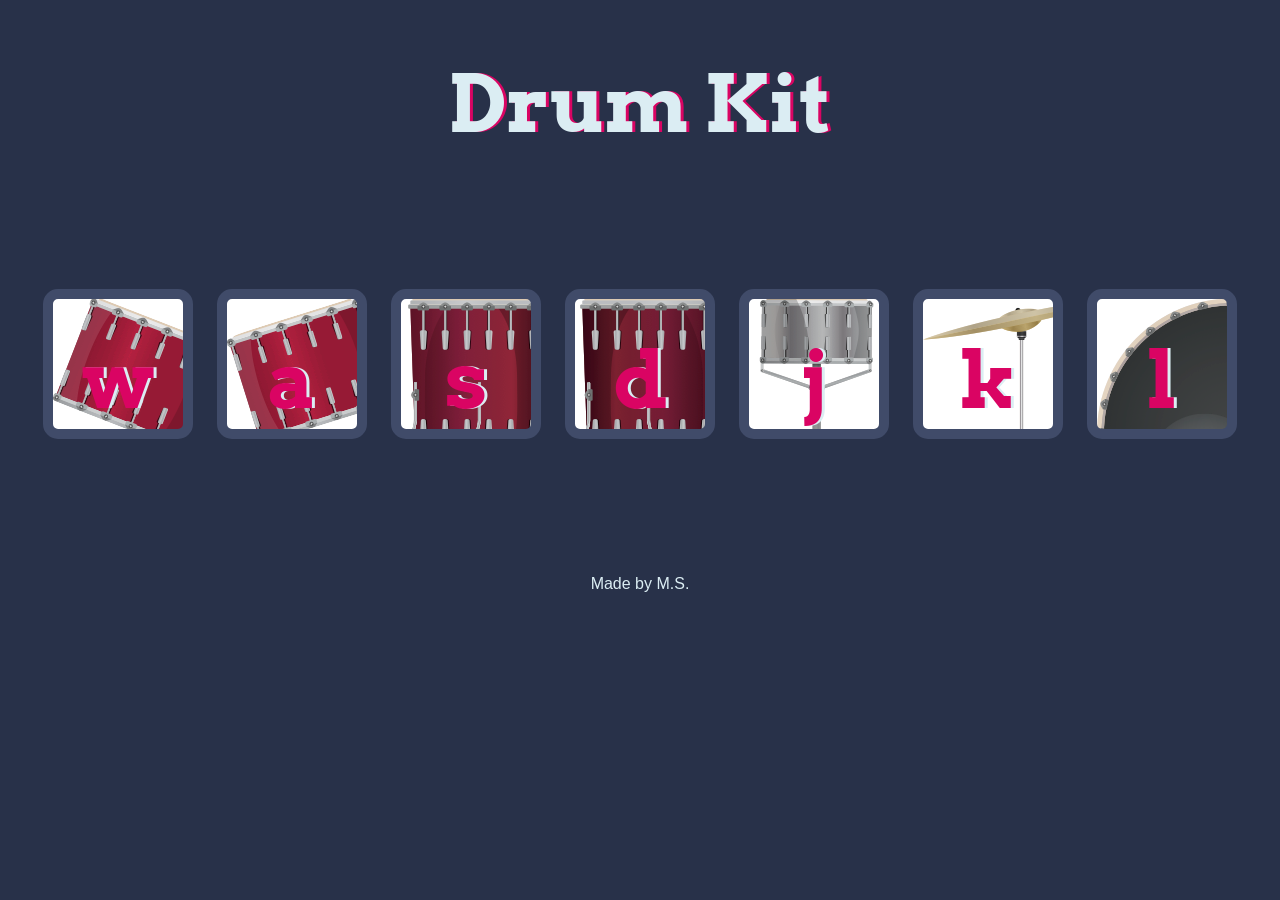
<file: Drum Kit/index.html>
<!DOCTYPE html>
<html lang="en" dir="ltr">

<head>
  <meta charset="utf-8">
  <title>Drum Kit</title>
  <link rel="stylesheet" href="styles.css">
  <link href="https://fonts.googleapis.com/css?family=Arvo" rel="stylesheet">
</head>

<body>
  <h1 id="title">Drum Kit</h1>
  <div class="set">
    <button class="w drum">w</button>
    <button class="a drum">a</button>
    <button class="s drum">s</button>
    <button class="d drum">d</button>
    <button class="j drum">j</button>
    <button class="k drum">k</button>
    <button class="l drum">l</button>
  </div>


<script src="index.js" charset="utf-8"></script>

<footer>
  Made by M.S.
</footer>
</body>
</html>
</file>
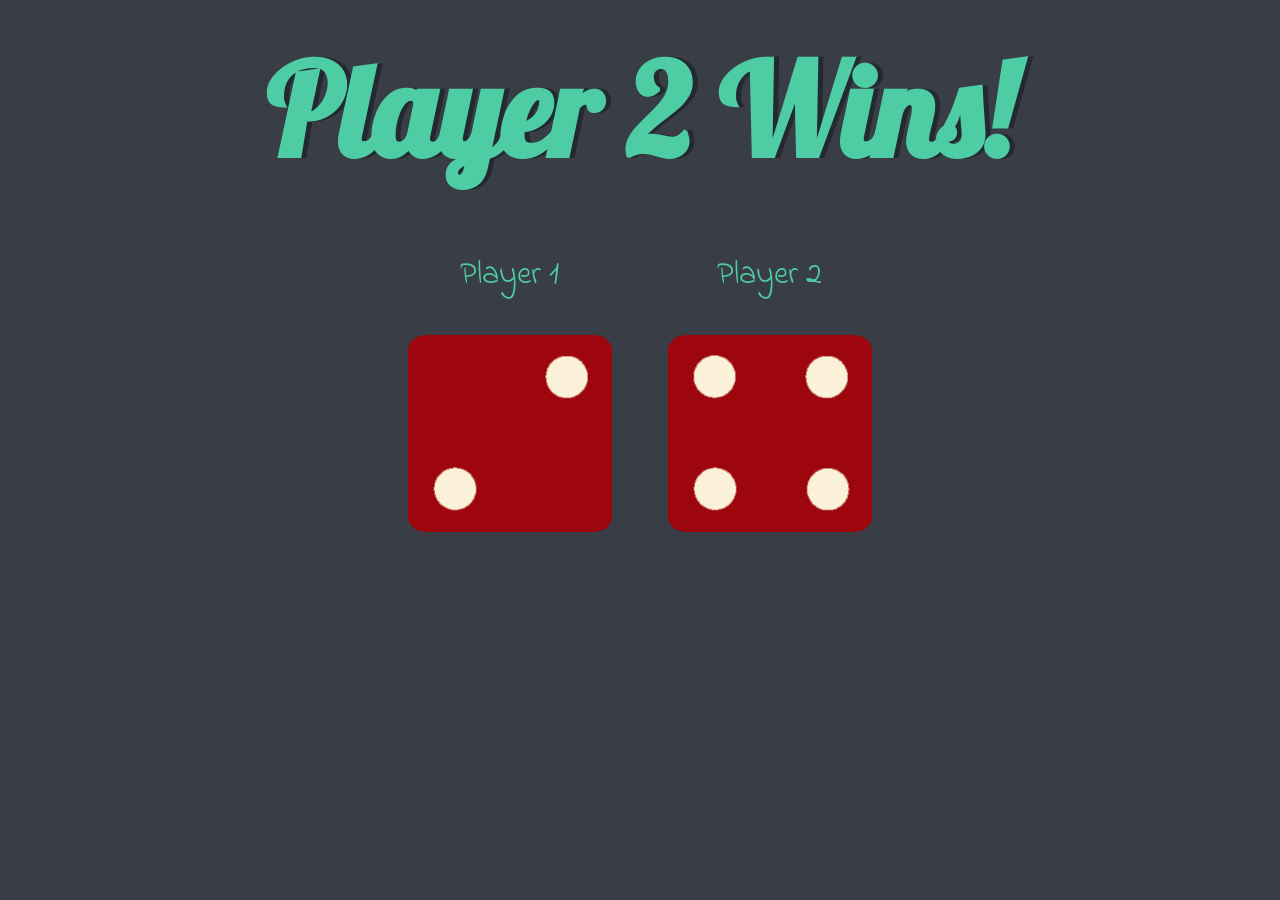
<file: diceChallenge/dicee.html>
<!DOCTYPE html>
<html lang="en" dir="ltr">
  <head>
    <meta charset="utf-8" />
    <title>Dicee</title>
    <link rel="stylesheet" href="styles.css" />
    <link
      href="https://fonts.googleapis.com/css?family=Indie+Flower|Lobster"
      rel="stylesheet"
    />
  </head>
  <body>
    <div class="container">
      <h1>Refresh Me</h1>

      <div class="dice">
        <p>Player 1</p>
        <img class="img1" src="./images/dice6.png" />
      </div>

      <div class="dice">
        <p>Player 2</p>
        <img class="img2" src="./images/dice6.png" />
      </div>
    </div>

    <footer></footer>

    <script src="index.js"></script>
  </body>
</html>
</file>
<file: Drum Kit/styles.css>
body {
  text-align: center;
  background-color: #283149;
}

h1 {
  font-size: 5rem;
  color: #DBEDF3;
  font-family: "Arvo", cursive;
  text-shadow: 3px 0 #DA0463;

}

footer {
  color: #DBEDF3;
  font-family: sans-serif;
}

.w {
  background-image: url("images/tom1.png");
}

.a {
  background-image: url("images/tom2.png");
}

.s {
  background-image: url("images/tom3.png");
}

.d {
  background-image: url("images/tom4.png");
}

.j {
  background-image: url("images/snare.png");
}

.k {
  background-image: url("images/crash.png");
}

.l {
  background-image: url("images/kick.png");
}

.set {
  margin: 10% auto;
}

.pressed {
  box-shadow: 0 3px 4px 0 #DBEDF3;
  opacity: 0.5;
}

.red {
  color: red;
}

.drum {
  outline: none;
  border: 10px solid #404B69;
  font-size: 5rem;
  font-family: 'Arvo', cursive;
  line-height: 2;
  font-weight: 900;
  color: #DA0463;
  text-shadow: 3px 0 #DBEDF3;
  border-radius: 15px;
  display: inline-block;
  width: 150px;
  height: 150px;
  text-align: center;
  margin: 10px;
  background-color: white;
}
</file>
<file: diceChallenge/styles.css>
.container {
  width: 70%;
  margin: auto;
  text-align: center;
}

.dice {
  text-align: center;
  display: inline-block;

}

body {
  background-color: #393E46;
}

h1 {
  margin: 30px;
  font-family: 'Lobster', cursive;
  text-shadow: 5px 0 #232931;
  font-size: 8rem;
  color: #4ECCA3;
}

p {
  font-size: 2rem;
  color: #4ECCA3;
  font-family: 'Indie Flower', cursive;
}

img {
  width: 80%;
}

footer {
  margin-top: 5%;
  color: #EEEEEE;
  text-align: center;
  font-family: 'Indie Flower', cursive;

}
</file>
